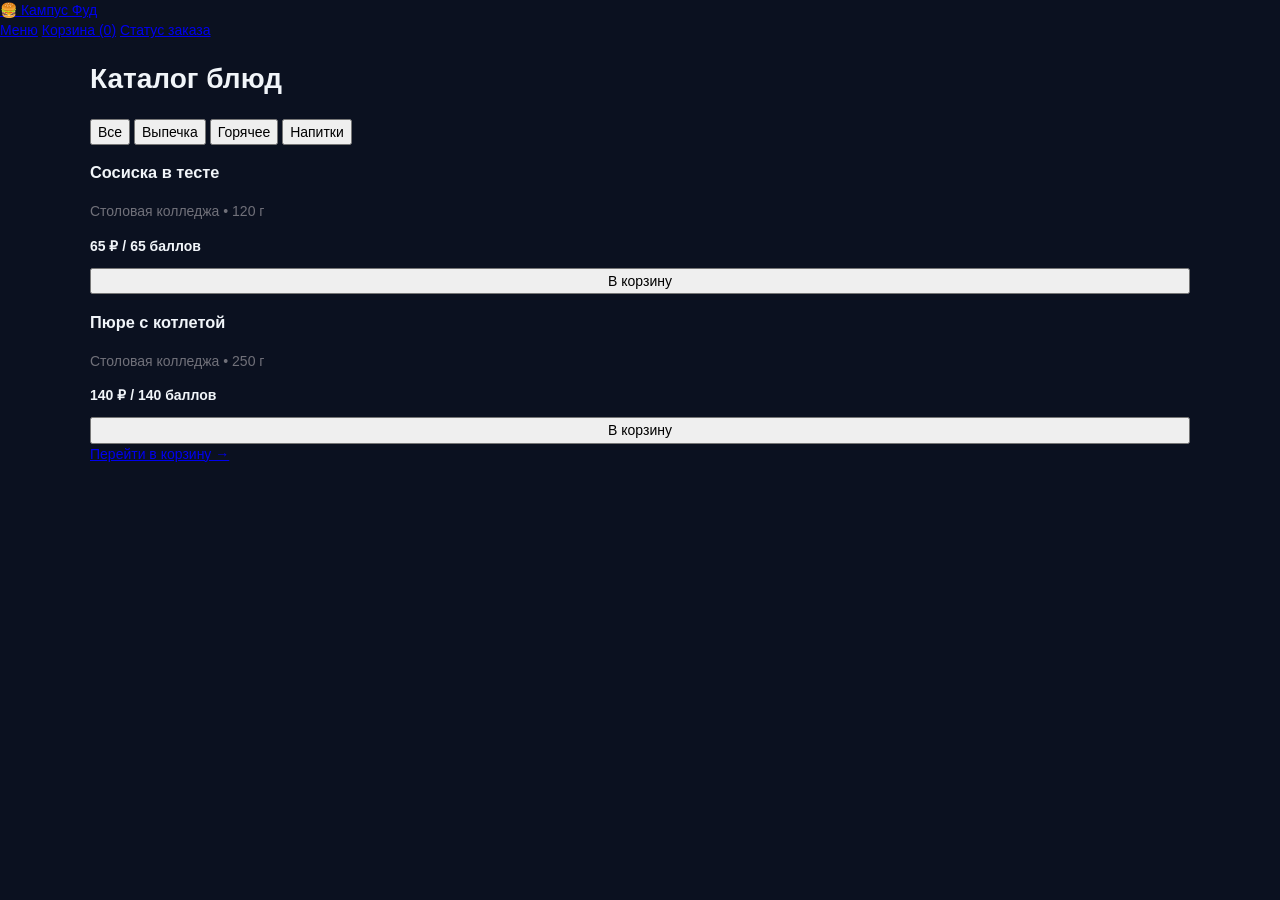
<file: index.html>
<!DOCTYPE html>
<html lang="ru">
<head>
  <meta charset="UTF-8">
  <meta name="viewport" content="width=device-width, initial-scale=1.0">
  <title>Кампус Фуд — Меню</title>
  <link rel="stylesheet" href="style.css">
</head>
<body>
  <header class="navbar">
    <a href="index.html" class="logo">🍔 Кампус Фуд</a>
    <nav class="nav-links">
      <a href="index.html" class="active">Меню</a>
      <a href="cart.html">Корзина (0)</a>
      <a href="status.html">Статус заказа</a>
    </nav>
  </header>

  <main class="container">
    <h1>Каталог блюд</h1>
    
    <!-- Фильтр категорий -->
    <div class="categories">
      <button class="btn">Все</button>
      <button class="btn btn-secondary">Выпечка</button>
      <button class="btn btn-secondary">Горячее</button>
      <button class="btn btn-secondary">Напитки</button>
    </div>

    <!-- Сетка-заглушка для будущих карточек блюд -->
    <div class="grid">
      <div class="card">
        <h3>Сосиска в тесте</h3>
        <p style="color: #71717a; font-size: 14px; margin: 8px 0;">Столовая колледжа • 120 г</p>
        <p style="font-weight: bold; margin-bottom: 12px;">65 ₽ / 65 баллов</p>
        <button class="btn" style="width: 100%;">В корзину</button>
      </div>
      <div class="card">
        <h3>Пюре с котлетой</h3>
        <p style="color: #71717a; font-size: 14px; margin: 8px 0;">Столовая колледжа • 250 г</p>
        <p style="font-weight: bold; margin-bottom: 12px;">140 ₽ / 140 баллов</p>
        <button class="btn" style="width: 100%;">В корзину</button>
      </div>
    </div>

    <div class="actions">
      <a href="cart.html" class="btn">Перейти в корзину →</a>
    </div>
  </main>
</body>
</html>
</file>
<file: style.css>
*,
*::before,
*::after {
	box-sizing: border-box;
}

:root {
	--bg-page: #0B1120;
	--bg-surface: #131C31;
	--bg-warm-thumb: #1B2742;
	--border: #1E293B;
	--border-strong: #334155;
	--primary: #3B82F6;
	--primary-hover: #2563EB;
	--primary-soft: rgba(59,130,246,.16);
	--primary-border: rgba(59,130,246,.35);
	--accent-soft: rgba(59,130,246,.16);
	--accent-border: rgba(59,130,246,.35);
	--text-main: #F1F5F9;
	--text-secondary: #CBD5E1;
	--text-muted: #94A3B8;
	--green: #10B981;
	--green-soft: rgba(16,185,129,.16);
	--radius-sm: 12px;
	--radius-md: 16px;
	--radius-lg: 22px;
	--shadow-card: 0 4px 16px rgba(0,0,0,.28);
	--shadow-hover: 0 12px 28px rgba(0,0,0,.42);
}

html {
	scroll-behavior: smooth;
}

body {
	margin: 0;
	background: var(--bg-page);
	color: var(--text-main);
	font-family: Inter, -apple-system, BlinkMacSystemFont, "Segoe UI", Roboto, Arial, sans-serif;
	font-size: 14px;
	line-height: 1.45;
	-webkit-font-smoothing: antialiased;
	padding-bottom: 36px;
}

button, input, select {
	font: inherit;
}

button {
	cursor: pointer;
}

.num {
	font-variant-numeric: tabular-nums;
}

.container {
	max-width: 1140px;
	margin: 0 auto;
	padding: 0 20px;
}

.narrow-container {
	max-width: 760px;
}

/* Header */
.topbar {
	position: sticky;
	top: 0;
	z-index: 40;
	background: rgba(11,17,32,.92);
	backdrop-filter: blur(10px);
	border-bottom: 1px solid var(--border);
	box-shadow: 0 2px 12px rgba(0,0,0,.25);
}

.topbar-inner {
	max-width: 1180px;
	min-height: 70px;
	margin: 0 auto;
	padding: 0 20px;
	display: flex;
	align-items: center;
	justify-content: space-between;
	gap: 22px;
}

.brand {
	display: flex;
	align-items: center;
	gap: 11px;
	text-decoration: none;
	color: var(--text-main);
	flex-shrink: 0;
}

.brand-logo {
	width: 42px;
	height: 42px;
	display: grid;
	place-items: center;
	border-radius: 13px;
	background: var(--primary-soft);
	border: 1px solid var(--primary-border);
	font-size: 23px;
}

.brand-text > span {
	display: block;
	font-size: 17px;
	font-weight: 800;
	letter-spacing: -.025em;
	line-height: 1.2;
}

.brand-text small {
	display: block;
	margin-top: 3px;
	color: var(--text-muted);
	font-size: 11px;
	font-weight: 500;
}

.nav-tabs {
	display: flex;
	align-items: center;
	align-self: stretch;
	gap: 25px;
}

.nav-tab {
	position: relative;
	border: 0;
	padding: 0 2px;
	background: transparent;
	color: var(--text-muted);
	font-weight: 650;
	font-size: 13px;
	white-space: nowrap;
}

.nav-tab:hover, .nav-tab.active {
	color: var(--primary);
}

.nav-tab.active::after {
	content: "";
	position: absolute;
	height: 3px;
	bottom: 0;
	left: 0;
	right: 0;
	border-radius: 3px 3px 0 0;
	background: var(--primary);
}

.header-search {
	width: 190px;
	flex: 0 1 190px;
}

.search-box {
	position: relative;
}

.search-box svg {
	position: absolute;
	left: 12px;
	top: 50%;
	transform: translateY(-50%);
	color: #64748B;
	pointer-events: none;
}

.search-box input {
	width: 100%;
	height: 38px;
	border: 1px solid var(--border);
	border-radius: 99px;
	background: #131C31;
	padding: 0 12px 0 35px;
	outline: none;
	color: var(--text-main);
	font-size: 12px;
}

.search-box input:focus {
	border-color: var(--primary);
	box-shadow: 0 0 0 3px rgba(59,130,246,.2);
}

.search-box input::placeholder {
	color: #64748B;
}

.topbar-actions {
	display: flex;
	align-items: center;
	gap: 9px;
	flex-shrink: 0;
}

.wallet-pill {
	height: 38px;
	padding: 0 12px;
	display: inline-flex;
	align-items: center;
	gap: 7px;
	border: 1px solid var(--border);
	border-radius: 99px;
	background: #131C31;
	color: var(--text-main);
	font-size: 12px;
	white-space: nowrap;
}

.wallet-pill:hover {
	background: var(--primary-soft);
	border-color: var(--primary-border);
}

.icon-star {
	color: var(--primary);
	font-size: 16px;
}

.cart-btn {
	height: 38px;
	padding: 0 15px;
	display: inline-flex;
	align-items: center;
	gap: 8px;
	border: 0;
	border-radius: 11px;
	background: var(--primary);
	color: white;
	font-size: 12px;
	font-weight: 700;
	white-space: nowrap;
	box-shadow: 0 4px 14px rgba(59,130,246,.3);
}

.cart-btn:hover, .btn-primary:hover {
	background: var(--primary-hover);
}

.cart-btn.bump {
	animation: bump .28s ease;
}

@keyframes bump {
	50% {
		transform: scale(1.06);
	}
}

/* Main and hero */
.page {
	display: none;
}

.page.active {
	display: block;
	animation: fade-in .22s ease both;
}

@keyframes fade-in {
	from {
		opacity: 0;
		transform: translateY(5px);
	}

	to {
		opacity: 1;
		transform: none;
	}
}

#page-menu {
	padding: 24px 0 42px;
}

.hero-card {
	min-height: 208px;
	margin-bottom: 27px;
	padding: 30px 36px;
	border: 1px solid #263859;
	border-radius: var(--radius-lg);
	background: linear-gradient(115deg,#13213D 0%,#17284B 66%,#101B33 100%);
	display: grid;
	grid-template-columns: 1.2fr .9fr;
	align-items: center;
	gap: 25px;
	overflow: hidden;
}

.eyebrow, .eyebrow-pill {
	color: #60A5FA;
	font-size: 10px;
	font-weight: 800;
	letter-spacing: .09em;
}

.eyebrow-pill {
	display: inline-flex;
	align-items: center;
	gap: 7px;
}

.hero-content h1 {
	max-width: 490px;
	margin: 10px 0 9px;
	font-size: 35px;
	line-height: 1.1;
	letter-spacing: -.04em;
	font-weight: 850;
	color: #F8FAFC;
}

.hero-content p {
	max-width: 430px;
	margin: 0 0 17px;
	color: #94A3B8;
	font-size: 14px;
}

.hero-status-row {
	display: flex;
	align-items: center;
	gap: 12px;
	flex-wrap: wrap;
}

.status-pill {
	display: inline-flex;
	align-items: center;
	gap: 7px;
	padding: 6px 11px;
	border-radius: 99px;
	background: rgba(16,185,129,.12);
	border: 1px solid rgba(16,185,129,.3);
	color: var(--green);
	font-size: 11px;
	font-weight: 700;
}

.dot {
	width: 7px;
	height: 7px;
	border-radius: 50%;
	background: var(--green);
}

.work-hours {
	color: var(--text-muted);
	font-size: 11px;
}

.hero-visual {
	min-width: 0;
	display: flex;
	justify-content: flex-end;
	align-items: center;
	position: relative;
}

.hero-food-stage {
	width: min(100%,330px);
	height: 165px;
	display: grid;
	place-items: center;
	border-radius: 20px;
	background: radial-gradient(circle at 50% 45%,#1E3563,#132242 72%);
	border: 1px solid rgba(96,165,250,.22);
	font-size: 105px;
	filter: drop-shadow(0 10px 18px rgba(0,0,0,.35));
}

.hero-floating-tag {
	position: absolute;
	right: 10px;
	bottom: 4px;
	padding: 7px 11px;
	border-radius: 10px;
	background: #1E293B;
	color: #F1F5F9;
	border: 1px solid var(--border-strong);
	box-shadow: 0 5px 14px rgba(0,0,0,.35);
	font-size: 11px;
	font-weight: 700;
	transform: rotate(-2deg);
}

/* Workspace */
.workspace-grid {
	display: grid;
	grid-template-columns: minmax(0,1fr) 326px;
	gap: 23px;
	align-items: start;
}

.catalog-column {
	min-width: 0;
}

.section-bar {
	display: flex;
	justify-content: space-between;
	align-items: center;
	gap: 12px;
	margin-bottom: 13px;
}

.section-title-group {
	display: flex;
	align-items: center;
	gap: 10px;
	min-width: 0;
}

.section-title-group h2 {
	margin: 0;
	font-size: 21px;
	line-height: 1.2;
	font-weight: 800;
	letter-spacing: -.025em;
}

.muted-count, .count-badge {
	color: var(--text-muted);
	background: #1E293B;
	border-radius: 99px;
	padding: 3px 9px;
	font-size: 10px;
	white-space: nowrap;
}

.fresh-note {
	color: var(--text-muted);
	font-size: 11px;
	white-space: nowrap;
}

.toolbar {
	display: flex;
	justify-content: space-between;
	align-items: center;
	gap: 12px;
	margin-bottom: 15px;
}

.category-list {
	display: flex;
	align-items: center;
	gap: 7px;
	flex-wrap: wrap;
}

.chip {
	height: 34px;
	padding: 0 13px;
	border: 1px solid var(--border);
	border-radius: 99px;
	background: var(--bg-surface);
	color: #94A3B8;
	font-size: 11px;
	font-weight: 650;
	white-space: nowrap;
}

.chip:hover {
	border-color: var(--border-strong);
	color: var(--text-main);
}

.chip.active, .chip.selected {
	background: var(--primary);
	border-color: var(--primary);
	color: white;
}

/* Product cards generated by app.js */
.product-grid {
	display: grid;
	grid-template-columns: repeat(3,minmax(0,1fr));
	gap: 13px;
}

.product {
	min-width: 0;
	padding: 11px;
	border: 1px solid var(--border);
	border-radius: 16px;
	background: var(--bg-surface);
	box-shadow: var(--shadow-card);
	display: flex;
	flex-direction: column;
	justify-content: space-between;
	transition: transform .18s,box-shadow .18s;
	animation: fade-in .22s ease both;
}

.product:hover {
	transform: translateY(-2px);
	box-shadow: var(--shadow-hover);
	border-color: var(--border-strong);
}

.product-thumb {
	position: relative;
	height: 112px;
	margin-bottom: 10px;
	border-radius: 12px;
	background: var(--bg-warm-thumb);
	display: flex;
	align-items: center;
	justify-content: center;
}

.product-emoji {
	font-size: 54px;
	line-height: 1;
	filter: drop-shadow(0 6px 10px rgba(0,0,0,.35));
}

.product-hit-badge {
	position: absolute;
	top: 7px;
	left: 7px;
	padding: 3px 7px;
	border: 1px solid rgba(59,130,246,.35);
	border-radius: 99px;
	background: #0F172A;
	color: #60A5FA;
	font-size: 9px;
	font-weight: 750;
}

.product-weight-badge {
	position: absolute;
	right: 7px;
	bottom: 7px;
	padding: 3px 7px;
	border-radius: 7px;
	background: rgba(15,23,42,.85);
	color: var(--text-muted);
	font-size: 9px;
}

.product-cat-label {
	margin-bottom: 3px;
	color: var(--text-muted);
	font-size: 10px;
	font-weight: 650;
}

.product h3 {
	margin: 0 0 4px;
	font-size: 13px;
	line-height: 1.3;
	font-weight: 750;
	color: var(--text-main);
}

.product .desc {
	min-height: 30px;
	margin: 0 0 11px;
	color: var(--text-muted);
	font-size: 10px;
	line-height: 1.4;
}

.price-row {
	display: flex;
	align-items: center;
	justify-content: space-between;
	gap: 6px;
	margin-top: auto;
}

.price {
	color: var(--text-main);
	font-size: 15px;
	font-weight: 850;
	white-space: nowrap;
}

.btn-add-item {
	min-height: 32px;
	padding: 0 10px;
	border: 0;
	border-radius: 9px;
	background: var(--primary-soft);
	color: #60A5FA;
	font-size: 10px;
	font-weight: 750;
	white-space: nowrap;
}

.btn-add-item:hover {
	background: var(--primary);
	color: white;
}

.inline-stepper, .qty-control {
	display: inline-flex;
	align-items: center;
	gap: 9px;
	white-space: nowrap;
}

.inline-stepper button, .qty-control button {
	width: 27px;
	height: 27px;
	display: grid;
	place-items: center;
	border: 0;
	border-radius: 8px;
	background: #1E293B;
	color: var(--text-main);
	font-size: 17px;
}

.inline-stepper button:hover, .qty-control button:hover {
	background: var(--primary-soft);
	color: #60A5FA;
}

.inline-stepper .num {
	font-size: 12px;
	font-weight: 750;
}

/* Sidebar */
.card-panel {
	padding: 18px;
	border: 1px solid var(--border);
	border-radius: 17px;
	background: var(--bg-surface);
	box-shadow: var(--shadow-card);
}

.order-sidebar {
	position: sticky;
	top: 88px;
	min-width: 0;
}
Используйте код с осторожностью.
.sidebar-card {
	padding: 15px;
}

.sidebar-header {
	display: flex;
	align-items: center;
	justify-content: space-between;
	gap: 8px;
	padding-bottom: 12px;
	border-bottom: 1px solid var(--border);
}

.sidebar-title {
	font-size: 14px;
	font-weight: 800;
}

.sidebar-items {
	padding: 2px 0;
}

.sidebar-empty {
	color: var(--text-muted);
	font-size: 11px;
	line-height: 1.5;
}

.sidebar-divider {
	height: 1px;
	margin: 13px 0;
	background: var(--border);
}

.sidebar-section-label {
	margin: 0 0 12px;
	font-size: 12px;
	font-weight: 800;
}

.cart-row {
	display: flex;
	align-items: center;
	gap: 9px;
	padding: 10px 0;
	border-bottom: 1px solid var(--border);
}

.cart-thumb {
	width: 40px;
	height: 40px;
	flex: 0 0 40px;
	display: grid;
	place-items: center;
	border-radius: 11px;
	background: var(--bg-warm-thumb);
	font-size: 22px;
}

.cart-info {
	flex: 1;
	min-width: 0;
}

.cart-info b {
	display: block;
	font-size: 11px;
	line-height: 1.3;
}

.cart-info small {
	display: block;
	margin-top: 3px;
	color: var(--text-muted);
	font-size: 10px;
}

.qty-control {
	gap: 6px;
}

.qty-control button {
	width: 23px;
	height: 23px;
	font-size: 14px;
}

.qty-control b {
	font-size: 11px;
}

.field-group {
	margin-bottom: 11px;
}

.field-group label {
	display: block;
	margin-bottom: 5px;
	color: #94A3B8;
	font-size: 10px;
	font-weight: 700;
}

.field-group input, .field-group select, .card-panel input:not([type=checkbox]), .card-panel select {
	width: 100%;
	min-height: 36px;
	padding: 8px 10px;
	border: 1px solid var(--border-strong);
	border-radius: 9px;
	background: #0F172A;
	color: var(--text-main);
	outline: none;
	font-size: 11px;
}

.field-group input:focus, .field-group select:focus, .card-panel input:focus, .card-panel select:focus {
	border-color: var(--primary);
	box-shadow: 0 0 0 3px rgba(59,130,246,.2);
}

.wallet-dark-card {
	margin: 13px 0 11px;
	padding: 13px;
	border-radius: 13px;
	background: linear-gradient(125deg,#172554,#1E3A8A);
	border: 1px solid rgba(96,165,250,.25);
	color: white;
}

.wd-top {
	font-size: 10px;
	letter-spacing: .03em;
	font-weight: 750;
}

.wd-sub {
	margin-top: 4px;
	color: #BFDBFE;
	font-size: 9px;
}

.wd-toggle-row {
	display: flex;
	justify-content: space-between;
	align-items: center;
	gap: 8px;
	margin-top: 12px;
	padding-top: 10px;
	border-top: 1px solid rgba(255,255,255,.15);
	font-size: 10px;
}

.receipt {
	display: grid;
	gap: 9px;
}

.receipt-row {
	display: flex;
	justify-content: space-between;
	align-items: center;
	gap: 10px;
	color: #94A3B8;
	font-size: 11px;
}

.receipt-row.discount {
	color: var(--green);
}

.receipt-divider {
	height: 1px;
	background: var(--border);
}

.receipt-row.total {
	color: var(--text-main);
	font-size: 14px;
	font-weight: 800;
}

.sidebar-receipt {
	margin: 12px 0;
}

.btn-primary, .btn-ghost {
	min-height: 42px;
	padding: 0 15px;
	border-radius: 11px;
	font-size: 12px;
	font-weight: 750;
}

.btn-primary {
	border: 0;
	background: var(--primary);
	color: white;
	box-shadow: 0 4px 14px rgba(59,130,246,.28);
}

.btn-ghost {
	border: 1px solid var(--border-strong);
	background: #1E293B;
	color: #CBD5E1;
}

.btn-ghost:hover {
	background: #273549;
	border-color: #475569;
	color: white;
}

.full {
	width: 100%;
}

.actions-stack {
	display: grid;
	gap: 8px;
}

.info-banner {
	display: flex;
	align-items: flex-start;
	gap: 9px;
	margin: 14px 0;
	padding: 11px 12px;
	border-radius: 10px;
	background: rgba(59,130,246,.12);
	border: 1px solid rgba(59,130,246,.22);
	color: #93C5FD;
	font-size: 11px;
	line-height: 1.5;
}

.info-banner svg {
	flex: 0 0 auto;
	margin-top: 1px;
}

.legal-note {
	color: var(--text-muted);
	font-size: 10px;
	line-height: 1.5;
	margin: 13px 0 0;
}
/* Other screens */
#page-cart, #page-checkout, #page-payment, #page-status {
	padding: 30px 0 50px;
}

.page-header {
	margin: 0 0 19px;
}

.page-header h1 {
	margin: 5px 0 6px;
	font-size: 27px;
	letter-spacing: -.03em;
}

.page-header p {
	margin: 0;
	color: var(--text-muted);
	font-size: 13px;
}

#cart-content .card-panel {
	padding: 18px 20px;
}

#cart-content .cart-row {
	padding: 13px 0;
}

#cart-content .cart-thumb {
	width: 48px;
	height: 48px;
	flex-basis: 48px;
	font-size: 25px;
}

#cart-content .cart-info b {
	font-size: 13px;
}

#cart-content .cart-info small {
	font-size: 11px;
}

#cart-content .qty-control button {
	width: 30px;
	height: 30px;
}

.cart-summary {
	display: flex;
	justify-content: space-between;
	align-items: center;
	margin: 17px 0;
	font-size: 16px;
	font-weight: 850;
}

.empty-state {
	padding: 34px 18px;
	text-align: center;
	border: 1px solid var(--border);
	border-radius: 17px;
	background: var(--bg-surface);
}

.empty-state h3 {
	margin: 9px 0 4px;
	font-size: 16px;
}

.empty-state p {
	margin: 0 0 16px;
	color: var(--text-muted);
	font-size: 12px;
}

.empty-icon {
	color: var(--primary);
}

.wallet-toggle-card {
	margin-bottom: 13px;
}

.wt-header {
	display: flex;
	justify-content: space-between;
	align-items: center;
	gap: 15px;
}

.wt-title {
	display: flex;
	align-items: center;
	gap: 9px;
	font-weight: 800;
	font-size: 14px;
}

.tag-discount {
	padding: 3px 8px;
	border-radius: 99px;
	background: var(--green-soft);
	color: var(--green);
	font-size: 10px;
}

.wt-sub {
	margin: 6px 0 0;
	color: var(--text-muted);
	font-size: 11px;
}

.wt-calc {
	margin-top: 13px;
	padding: 10px 12px;
	border-radius: 9px;
	background: #0F172A;
	color: var(--text-muted);
	font-size: 11px;
}

.receipt {
	gap: 12px;
}

.receipt-row.total {
	font-size: 15px;
}

.switch {
	position: relative;
	display: inline-block;
	width: 40px;
	height: 23px;
	flex: 0 0 auto;
}

.switch input {
	width: 0;
	height: 0;
	opacity: 0;
}

.slider {
	position: absolute;
	inset: 0;
	border-radius: 99px;
	background: #334155;
	cursor: pointer;
	transition: .2s;
}

.slider::before {
	content: "";
	position: absolute;
	width: 17px;
	height: 17px;
	left: 3px;
	top: 3px;
	border-radius: 50%;
	background: white;
	box-shadow: 0 1px 3px rgba(0,0,0,.3);
	transition: .2s;
}

.switch input:checked + .slider {
	background: var(--primary);
}

.switch input:checked + .slider::before {
	transform: translateX(17px);
}

.status-hero {
	margin: 0 0 18px;
	padding: 22px;
	text-align: center;
	border: 1px solid #263859;
	border-radius: 18px;
	background: linear-gradient(130deg,#13213D,#17284B);
}

.check-circle {
	width: 48px;
	height: 48px;
	margin: 0 auto 12px;
	display: grid;
	place-items: center;
	border-radius: 50%;
	background: var(--green-soft);
	color: var(--green);
	font-size: 26px;
	font-weight: 800;
}

.status-hero h1 {
	margin: 6px 0;
	font-size: 24px;
}

.status-hero p {
	margin: 0;
	color: var(--text-muted);
	font-size: 12px;
}

.timeline {
	list-style: none;
	margin: 0;
	padding: 0;
}

.horizontal-timeline {
	display: grid;
	grid-template-columns: repeat(4,minmax(0,1fr));
	gap: 8px;
	margin: 5px 0 22px;
}

.timeline .step {
	position: relative;
	min-width: 0;
	padding-top: 20px;
	color: #64748B;
}

.timeline .step::before {
	content: "";
	position: absolute;
	left: 0;
	right: 0;
	top: 7px;
	height: 3px;
	border-radius: 4px;
	background: #1E293B;
}

.timeline .step:first-child::before {
	left: 0;
}

.step-marker {
	position: absolute;
	top: 0;
	left: 0;
	width: 16px;
	height: 16px;
	border: 3px solid #334155;
	border-radius: 50%;
	background: #0F172A;
	z-index: 1;
}

.timeline .step.active, .timeline .step.done {
	color: var(--green);
}

.timeline .step.active::before, .timeline .step.done::before {
	background: #2563EB;
}

.timeline .step.active .step-marker, .timeline .step.done .step-marker {
	border-color: var(--green);
	background: var(--green);
	box-shadow: 0 0 0 3px rgba(16,185,129,.22);
}

.step-body b {
	display: block;
	color: var(--text-main);
	font-size: 11px;
}

.step-body small {
	display: block;
	margin-top: 4px;
	color: var(--text-muted);
	font-size: 9px;
	line-height: 1.35;
}
/* Modal and history helpers */
.modal-backdrop {
	position: fixed;
	inset: 0;
	z-index: 100;
	display: none;
	align-items: center;
	justify-content: center;
	padding: 20px;
	background: rgba(2,6,23,.72);
}

.modal-backdrop.open {
	display: flex;
}

.modal-sheet {
	width: min(100%,480px);
	max-height: 85vh;
	overflow: auto;
	padding: 22px;
	border-radius: 19px;
	border: 1px solid var(--border-strong);
	background: var(--bg-surface);
	box-shadow: 0 20px 60px rgba(0,0,0,.5);
}

.modal-head {
	display: flex;
	align-items: flex-start;
	justify-content: space-between;
	gap: 12px;
}

.modal-head h3 {
	margin: 6px 0 0;
	font-size: 18px;
}

.modal-close {
	width: 32px;
	height: 32px;
	border: 0;
	border-radius: 9px;
	background: #1E293B;
	color: var(--text-main);
}

.modal-desc {
	color: var(--text-muted);
	font-size: 12px;
	line-height: 1.5;
}

.rules-list {
	border-top: 1px solid var(--border);
}

.rule-row {
	display: flex;
	justify-content: space-between;
	gap: 12px;
	padding: 10px 0;
	border-bottom: 1px solid var(--border);
	font-size: 11px;
}

.rule-row b {
	text-align: right;
}

.badge-blue {
	padding: 3px 8px;
	border-radius: 99px;
	background: rgba(59,130,246,.16);
	color: #60A5FA;
	font-size: 10px;
}

.bottom-nav {
	display: none;
}

.floating-cart {
	display: none;
}
/* Responsive */
@media (max-width: 1050px) {
	.topbar-inner {
		gap: 14px;
	}

	.nav-tabs {
		gap: 15px;
	}

	.header-search {
		width: 160px;
		flex-basis: 160px;
	}

	.workspace-grid {
		grid-template-columns: minmax(0,1fr) 300px;
		gap: 16px;
	}

	.product-grid {
		gap: 10px;
	}
}

@media (max-width: 820px) {
	.topbar-inner {
		flex-wrap: wrap;
		min-height: 64px;
		padding: 9px 16px;
		gap: 10px;
	}

	.brand {
		flex: 1;
	}

	.nav-tabs {
		order: 3;
		flex: 1 0 100%;
		height: 38px;
		justify-content: center;
		gap: 35px;
	}

	.nav-tab.active::after {
		bottom: -9px;
	}

	.header-search {
		order: 2;
		width: 180px;
		flex-basis: 180px;
	}

	.topbar-actions {
		order: 2;
	}

	.workspace-grid {
		grid-template-columns: minmax(0,1fr) 280px;
		gap: 12px;
	}

	.hero-card {
		padding: 24px;
	}

	.hero-content h1 {
		font-size: 29px;
	}

	.product-grid {
		grid-template-columns: repeat(2,minmax(0,1fr));
	}

	.product-thumb {
		height: 100px;
	}
}

@media (max-width: 640px) {
	body {
		padding-bottom: 76px;
	}

	.container {
		padding: 0 14px;
	}

	.topbar-inner {
		min-height: 60px;
		padding: 8px 14px;
	}

	.brand-logo {
		width: 37px;
		height: 37px;
		font-size: 20px;
	}

	.brand-text > span {
		font-size: 15px;
	}

	.brand-text small {
		font-size: 9px;
	}

	.nav-tabs {
		display: none;
	}

	.header-search {
		order: 3;
		flex: 1 0 100%;
		width: 100%;
	}

	.topbar-actions {
		gap: 6px;
	}

	.wallet-pill {
		height: 34px;
		padding: 0 9px;
		font-size: 10px;
	}

	.cart-btn {
		height: 34px;
		padding: 0 10px;
		font-size: 10px;
	}

	#page-menu {
		padding: 14px 0 28px;
	}

	.hero-card {
		min-height: 0;
		padding: 20px;
		grid-template-columns: 1fr;
		gap: 8px;
		margin-bottom: 20px;
	}

	.hero-content h1 {
		font-size: 27px;
		max-width: 350px;
	}

	.hero-content p {
		font-size: 12px;
		margin-bottom: 12px;
	}

	.hero-visual {
		justify-content: center;
	}

	.hero-food-stage {
		height: 115px;
		font-size: 76px;
	}

	.hero-floating-tag {
		right: 5px;
		bottom: -4px;
		font-size: 9px;
	}

	.section-bar {
		align-items: flex-start;
	}

	.section-title-group h2 {
		font-size: 18px;
	}

	.fresh-note {
		display: none;
	}

	.workspace-grid {
		display: flex;
		flex-direction: column;
	}

	.catalog-column, .order-sidebar {
		width: 100%;
	}

	.order-sidebar {
		position: static;
	}

	.product-grid {
		grid-template-columns: repeat(2,minmax(0,1fr));
		gap: 10px;
	}

	.product {
		padding: 9px;
	}

	.product-thumb {
		height: 92px;
	}

	.product-emoji {
		font-size: 46px;
	}

	.product h3 {
		font-size: 12px;
	}

	.price {
		font-size: 14px;
	}

	.btn-add-item {
		padding: 0 8px;
		font-size: 9px;
	}

	.category-list {
		flex-wrap: nowrap;
		overflow-x: auto;
		padding-bottom: 4px;
	}

	.chip {
		height: 32px;
		padding: 0 11px;
	}

	#page-cart, #page-checkout, #page-payment, #page-status {
		padding: 22px 0 35px;
	}

	.page-header h1 {
		font-size: 24px;
	}

	.horizontal-timeline {
		grid-template-columns: repeat(2,minmax(0,1fr));
		row-gap: 18px;
	}

	.step-body small {
		max-width: 130px;
	}

	.bottom-nav {
		position: fixed;
		left: 0;
		right: 0;
		bottom: 0;
		z-index: 50;
		height: 66px;
		display: flex;
		justify-content: space-around;
		align-items: center;
		background: rgba(11,17,32,.97);
		border-top: 1px solid var(--border);
		padding-bottom: env(safe-area-inset-bottom);
	}

	.nav-item {
		min-width: 74px;
		height: 58px;
		display: flex;
		flex-direction: column;
		justify-content: center;
		align-items: center;
		gap: 3px;
		border: 0;
		background: transparent;
		color: #64748B;
		font-size: 10px;
	}

	.nav-item > span:first-child {
		font-size: 19px;
		line-height: 1;
	}

	.nav-item.active {
		color: var(--primary);
		font-weight: 750;
	}

	.nav-icon-wrap {
		position: relative;
	}

	#nav-dot {
		position: absolute;
		top: -1px;
		right: -5px;
		width: 7px;
		height: 7px;
		border-radius: 50%;
		background: var(--primary);
	}

	.floating-cart.visible {
		position: fixed;
		display: flex!important;
		left: 14px;
		right: 14px;
		bottom: 75px;
		z-index: 45;
		align-items: center;
		justify-content: space-between;
		padding: 12px 15px;
		border-radius: 13px;
		background: #1E293B;
		border: 1px solid var(--border-strong);
		color: white;
		box-shadow: 0 8px 22px rgba(0,0,0,.4);
		font-size: 12px;
	}

	.fc-left, .fc-right {
		display: flex;
		align-items: center;
		gap: 9px;
	}

	.fc-badge {
		display: grid;
		place-items: center;
		width: 24px;
		height: 24px;
		border-radius: 50%;
		background: var(--primary);
		color: white;
		font-weight: 800;
	}

	#cart-content .card-panel {
		padding: 12px;
	}
}

@media (max-width: 370px) {
	.wallet-pill {
		display: none;
	}

	.product-grid {
		gap: 7px;
	}

	.product-thumb {
		height: 80px;
	}

	.product .desc {
		font-size: 9px;
	}

	.btn-add-item {
		font-size: 8px;
		padding: 0 6px;
	}
}
</file>
